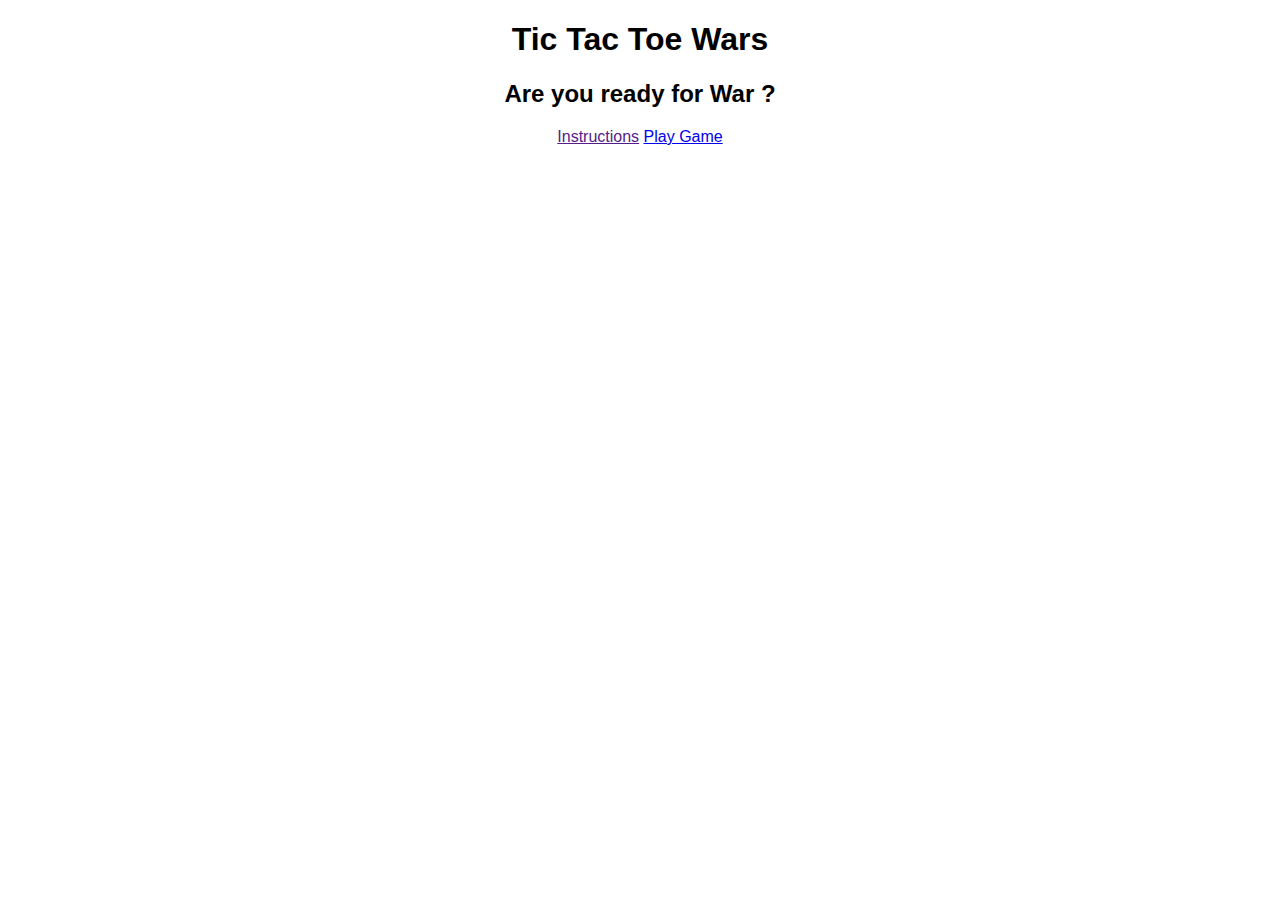
<file: index.html>
<!DOCTYPE html>
<html lang="en">
  <head>
    <meta charset="UTF-8" />
    <meta http-equiv="X-UA-Compatible" content="IE=edge" />
    <meta name="viewport" content="width=device-width, initial-scale=1.0" />
    <link rel="stylesheet" href="assets/css/style.css" />
    <title>Tic Tac Toe</title>
  </head>
  <body>
    <h1>Tic Tac Toe Wars</h1>
    <h2>Are you ready for War ?</h2>
    <a href="" class="btn">Instructions</a>
    <a href="game.html" class="btn">Play Game</a>
  </body>
</html>
</file>
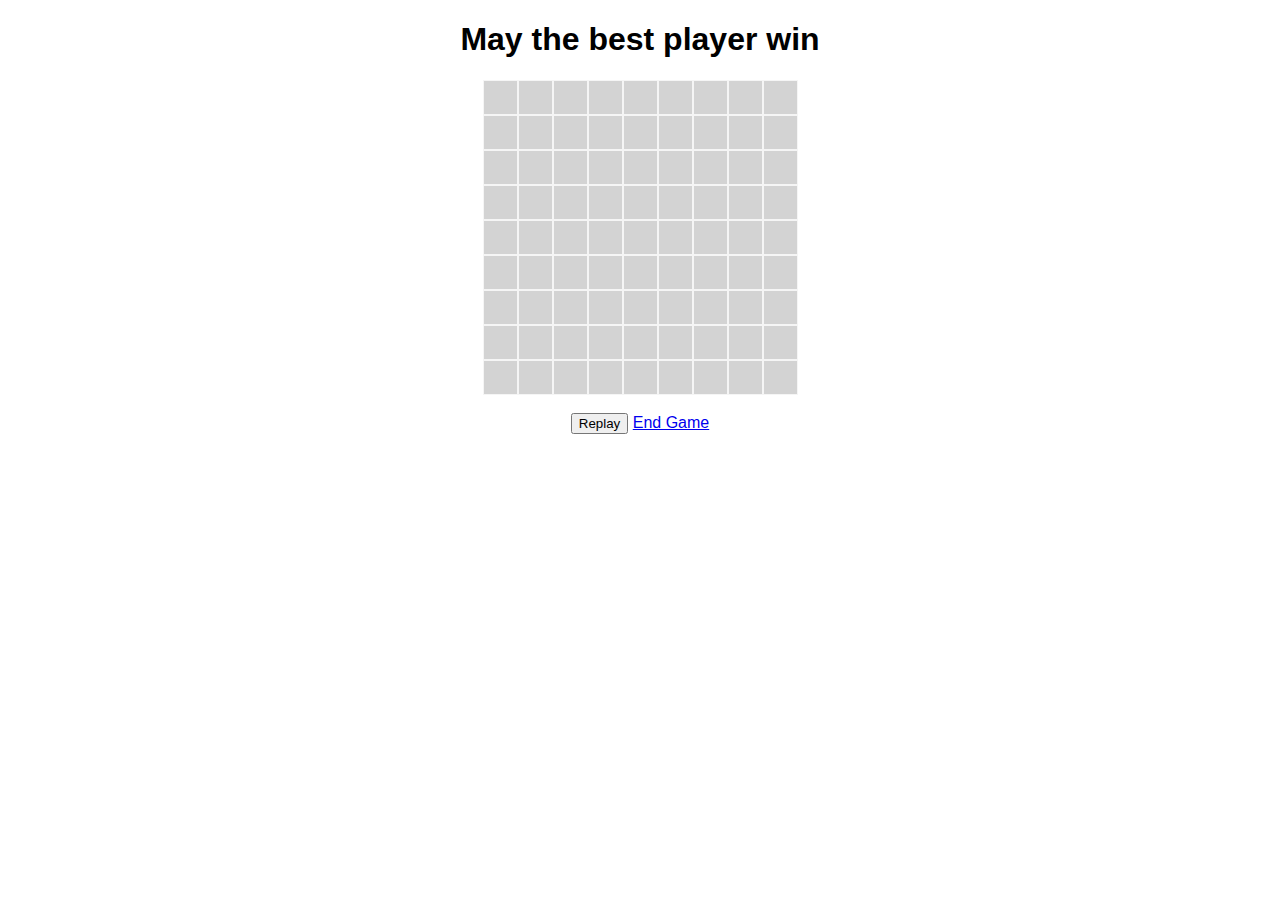
<file: game.html>
<!DOCTYPE html>
<html lang="en">

<head>
    <meta charset="UTF-8">
    <meta http-equiv="X-UA-Compatible" content="IE=edge">
    <meta name="viewport" content="width=device-width, initial-scale=1.0">
    <link rel="stylesheet" href="assets/css/style.css">
    <title>Tic Tac Toe</title>
</head>

<body>
    <h1>May the best player win</h1>
    <div id="grid"></div>
    <br>
    <div class="endgame">
        <div class="text"></div>
    </div>
    <button onClick="setGame()">Replay</button>
    <a href="index.html" class="btn">End Game</a>

    <script src="assets/js/script.js"></script>
</body>

</html>
</file>
<file: assets/css/style.css>
body {
    font-family: Arial, Helvetica, sans-serif;
    text-align: center;
    margin: 0;
}

#grid {
    height: 315px;
    width: 315px;
    background-color: lightgray;

    margin: 0 auto;
    display: flex;
    flex-wrap: wrap;
}

#grid div {
    height: 33px;
    width: 33px;
    border: 1px solid whitesmoke;
    
    /*style text inside the div*/
    font-size: 25px;
    text-align: center;
    vertical-align: middle;
    cursor: pointer;
}

.endgame {
    display: none;
    width: 200px;
    top: 150px;
    background-color: rgba(173, 216, 230, 0.8);
    
    position: absolute;
    left: 50%;
    margin-left: -100px;

    padding-top: 50px;
    padding-bottom: 50px;
    text-align: center;
    border-radius: 5px;
    color: white;
    font-size: 2em;
}
</file>
